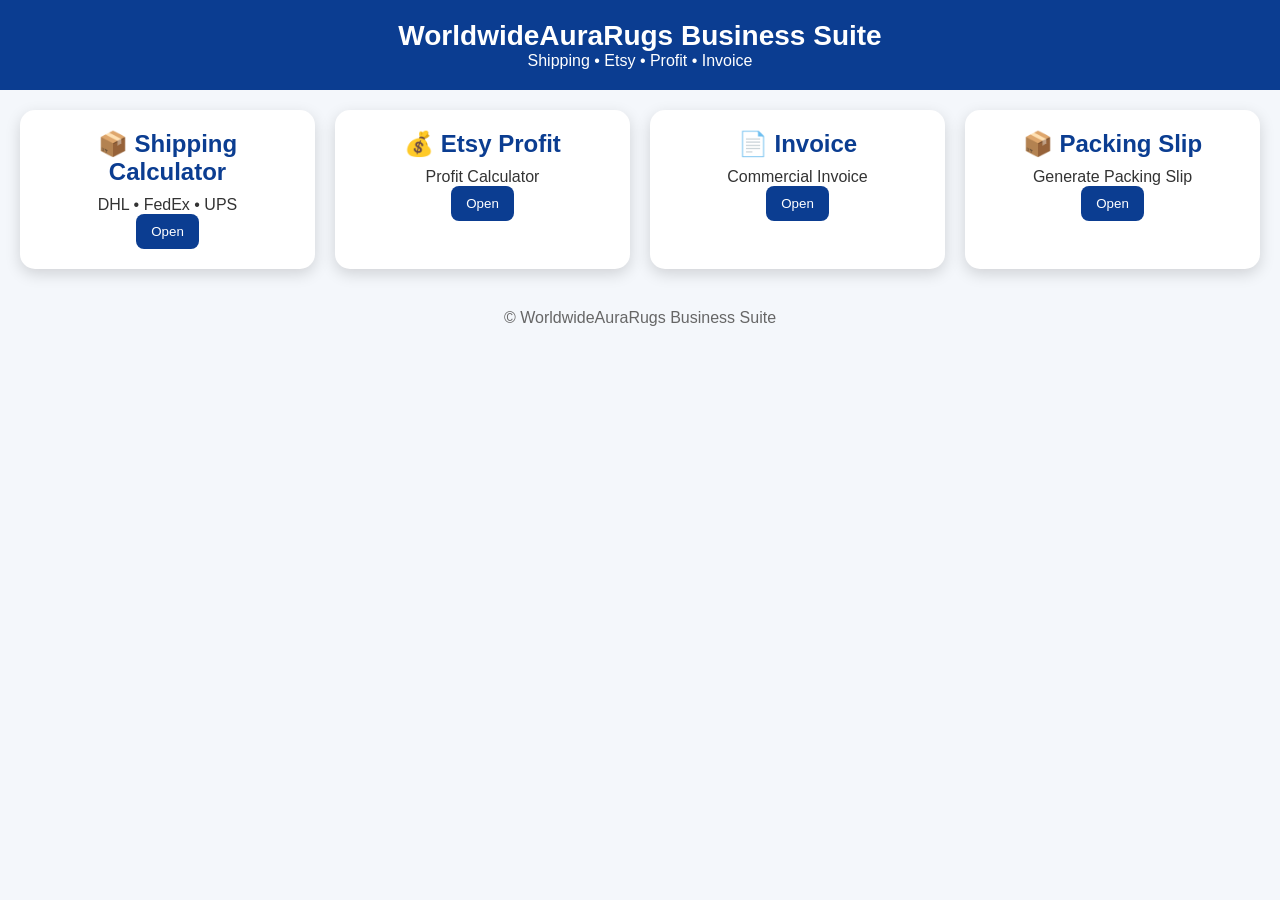
<file: index.html>
<!DOCTYPE html>
<html lang="en">
<head>
<meta charset="UTF-8">
<meta name="viewport" content="width=device-width, initial-scale=1.0">
<title>WorldwideAuraRugs Business Suite</title>
<link rel="stylesheet" href="style.css">
<style>
*{
margin:0;
padding:0;
box-sizing:border-box;
font-family:Arial,sans-serif;
}

body{
background:#f4f7fb;
}

header{
background:#0B3D91;
color:white;
padding:20px;
text-align:center;
}

header h1{
font-size:28px;
}

.container{
display:grid;
grid-template-columns:repeat(auto-fit,minmax(250px,1fr));
gap:20px;
padding:20px;
}

.card{
background:white;
padding:20px;
border-radius:15px;
box-shadow:0 5px 15px rgba(0,0,0,.15);
text-align:center;
transition:.3s;
cursor:pointer;
}

.card:hover{
transform:translateY(-5px);
}

.card h2{
margin-bottom:10px;
color:#0B3D91;
}

<button onclick="window.location.href='packing.html'">
Open
</button>
}

footer{
text-align:center;
padding:20px;
color:#666;
}
</style>

</head>

<body>

<header>
<h1>WorldwideAuraRugs Business Suite</h1>
<p>Shipping • Etsy • Profit • Invoice</p>
</header>

<div class="container">

<div class="card">
<h2>📦 Shipping Calculator</h2>
<p>DHL • FedEx • UPS</p>
<button>Open</button>
</div>

<div class="card">
<h2>💰 Etsy Profit</h2>
<p>Profit Calculator</p>
<button>Open</button>
</div>

<div class="card">
<h2>📄 Invoice</h2>
<p>Commercial Invoice</p>
<button>Open</button>
</div>

<div class="card">
<h2>📦 Packing Slip</h2>
<p>Generate Packing Slip</p>
<button>Open</button>
</div>

</div>

<footer>
© WorldwideAuraRugs Business Suite
</footer>

</body>
</html>
</file>
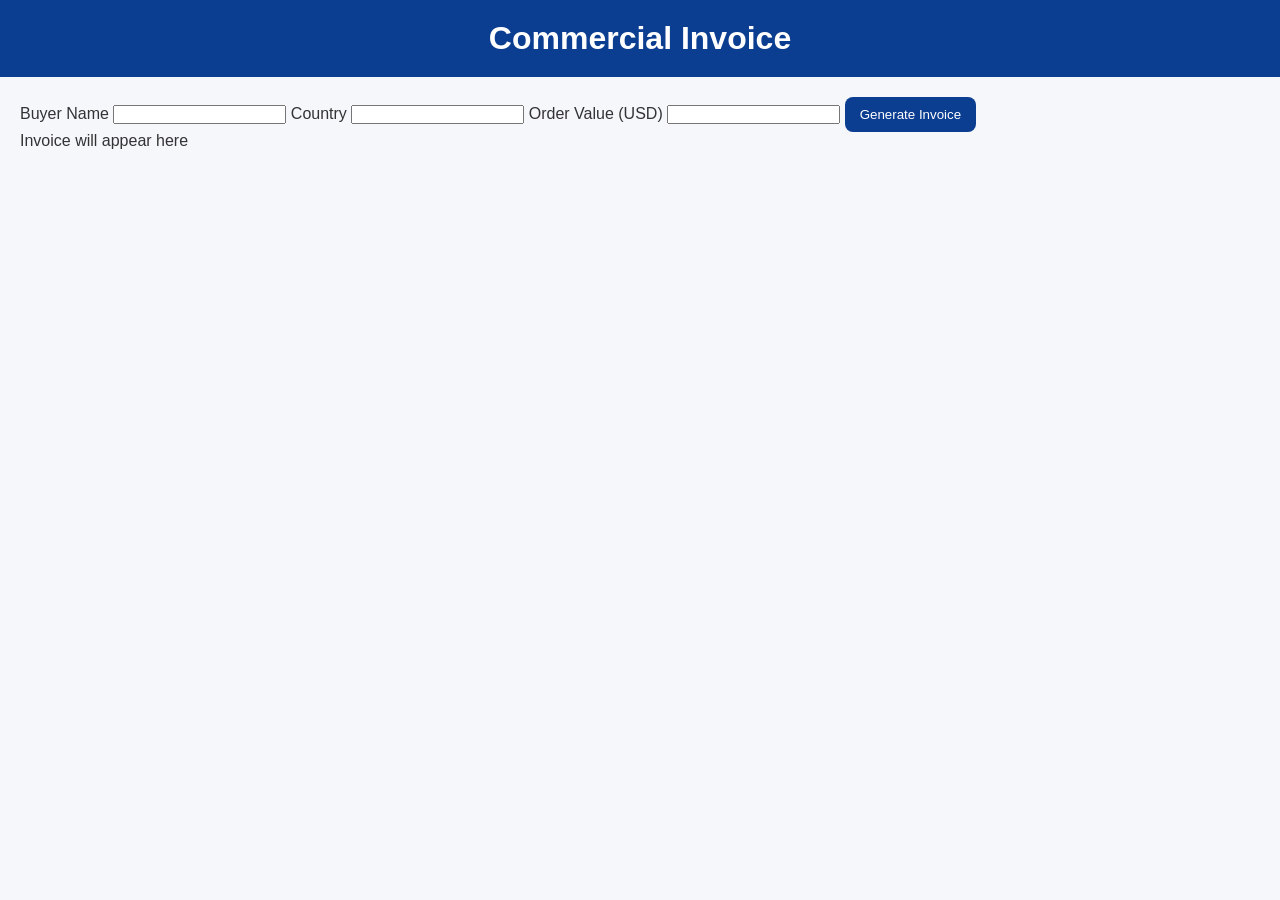
<file: invoice.html>
<!DOCTYPE html>
<html>
<head>
<meta charset="UTF-8">
<meta name="viewport" content="width=device-width,initial-scale=1">
<title>Commercial Invoice</title>

<link rel="stylesheet" href="style.css">
</head>

<body>

<header>
<h1>Commercial Invoice</h1>
</header>

<div class="container">

<div class="box">

<label>Buyer Name</label>
<input id="buyer">

<label>Country</label>
<input id="country">

<label>Order Value (USD)</label>
<input id="value" type="number">

<button onclick="invoice()">
Generate Invoice
</button>

<div class="result" id="invoiceResult">
Invoice will appear here
</div>

</div>

</div>

<script src="app.js"></script>

</body>
</html>
</file>
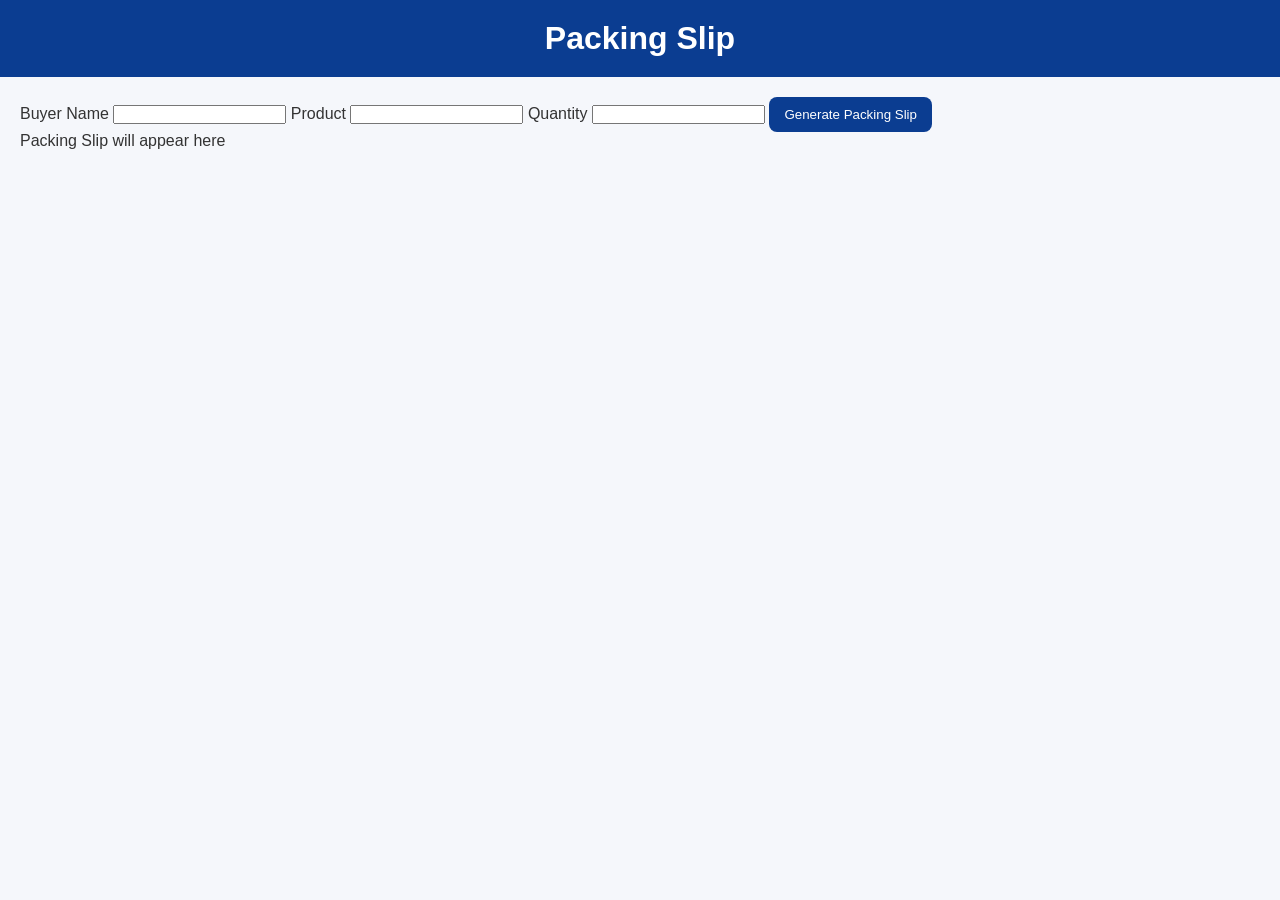
<file: packing.html>
<!DOCTYPE html>
<html>
<head>
<meta charset="UTF-8">
<meta name="viewport" content="width=device-width,initial-scale=1">
<title>Packing Slip</title>

<link rel="stylesheet" href="style.css">
</head>

<body>

<header>
<h1>Packing Slip</h1>
</header>

<div class="container">

<div class="box">

<label>Buyer Name</label>
<input id="buyerName">

<label>Product</label>
<input id="product">

<label>Quantity</label>
<input id="qty" type="number">

<button onclick="packing()">
Generate Packing Slip
</button>

<div class="result" id="packingResult">
Packing Slip will appear here
</div>

</div>

</div>

<script src="app.js"></script>

</body>
</html>
</file>
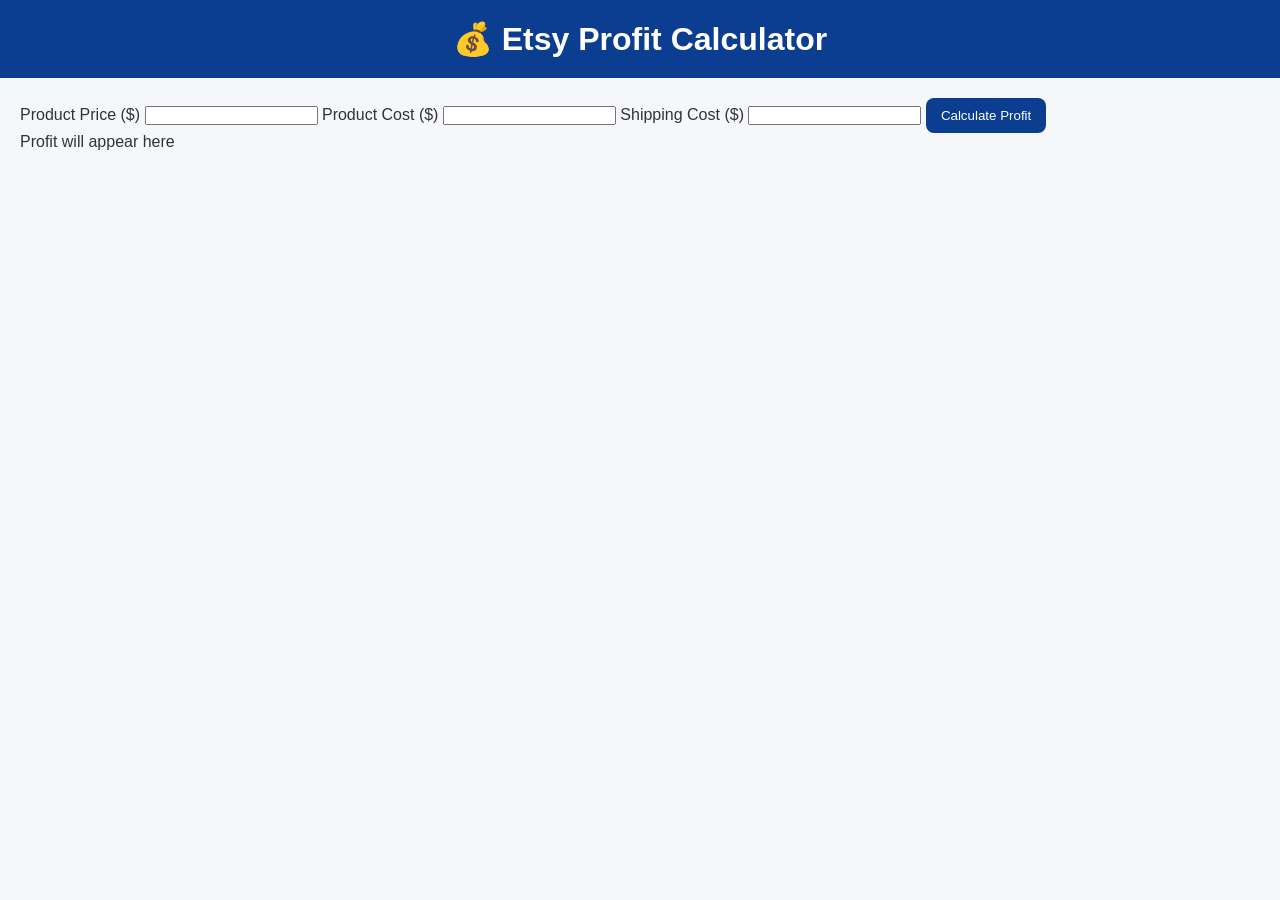
<file: profit.html>
<!DOCTYPE html>
<html lang="en">
<head>
<meta charset="UTF-8">
<meta name="viewport" content="width=device-width, initial-scale=1.0">
<title>Etsy Profit Calculator</title>

<link rel="stylesheet" href="style.css">
<script src="app.js"></script>

</head>

<body>

<header>
<h1>💰 Etsy Profit Calculator</h1>
</header>

<div class="container">

<div class="box">

<label>Product Price ($)</label>
<input id="price" type="number">

<label>Product Cost ($)</label>
<input id="cost" type="number">

<label>Shipping Cost ($)</label>
<input id="shipping" type="number">

<button onclick="profit()">Calculate Profit</button>

<div class="result" id="profitResult">
Profit will appear here
</div>

</div>

</div>

</body>
</html>
</file>
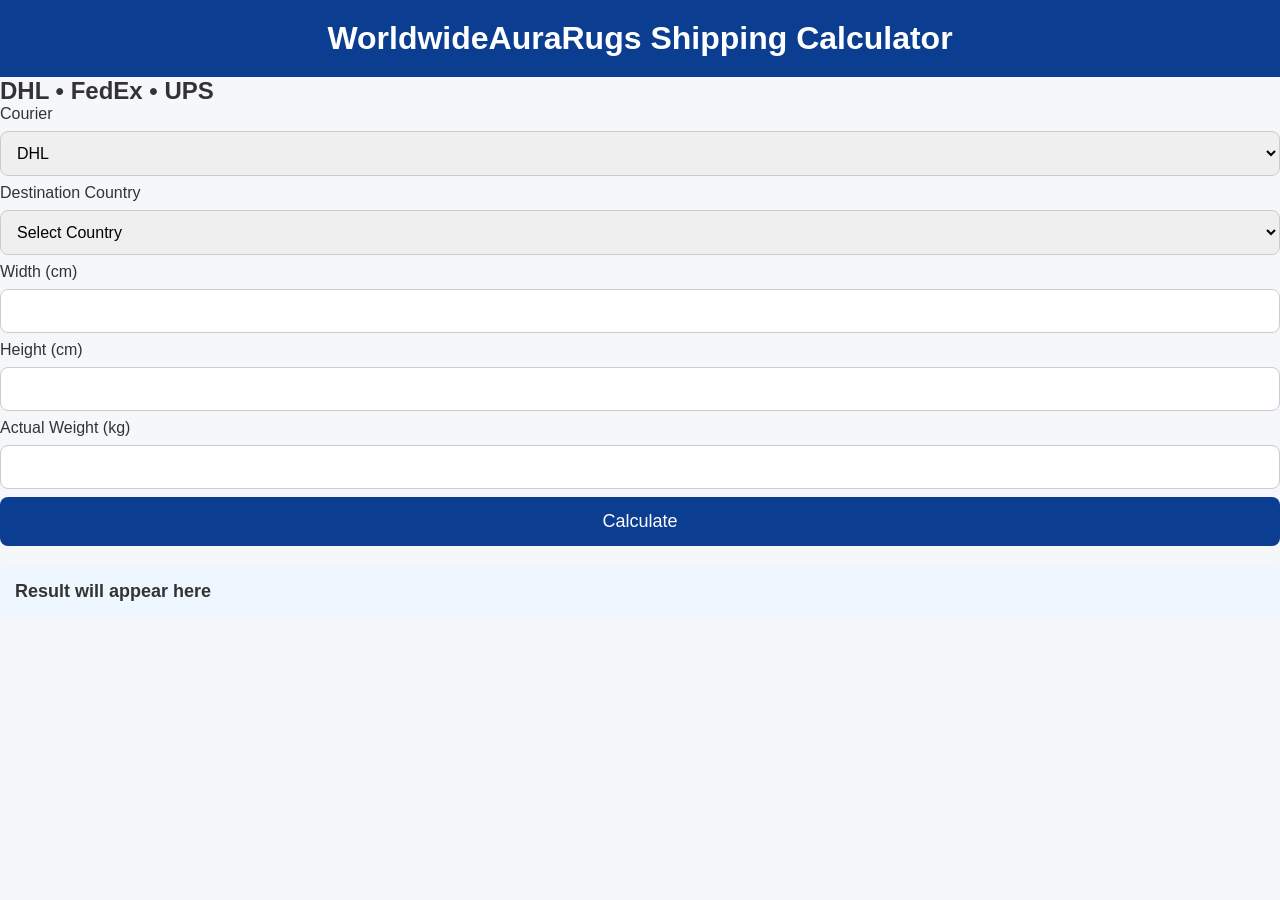
<file: shipping.html>
<!DOCTYPE html><script src="countries.js"></script>
<script src="app.js"></script>
<html lang="en">
<head>
<meta charset="UTF-8">
<meta name="viewport" content="width=device-width, initial-scale=1.0">
<title>Shipping Calculator</title>

<link rel="stylesheet" href="style.css">
<script src="app.js" defer></script>

<style>
.container{
max-width:900px;
margin:auto;
padding:20px;
}

.box{
background:#fff;
padding:20px;
border-radius:12px;
box-shadow:0 5px 15px rgba(0,0,0,.15);
margin-top:20px;
}

input,select{
width:100%;
padding:12px;
margin:8px 0;
border:1px solid #ccc;
border-radius:8px;
font-size:16px;
}

button{
width:100%;
padding:14px;
font-size:18px;
}

.result{
margin-top:20px;
background:#eef6ff;
padding:15px;
border-radius:10px;
font-size:18px;
font-weight:bold;
}
</style>

</head>

<body>

<header>
<h1>WorldwideAuraRugs Shipping Calculator</h1>
</header>

<body onload="loadCountries('country')">
<h2>DHL • FedEx • UPS</h2>

<label>Courier</label>

<select id="courier">
<option>DHL</option>
<option>FedEx</option>
<option>UPS</option>
</select>

<label>Destination Country</label>
<select id="country"></select>

<label>Width (cm)</label>
<input id="width" type="number">

<label>Height (cm)</label>
<input id="height" type="number">

<label>Actual Weight (kg)</label>
<input id="weight" type="number">

<button onclick="calculate()">Calculate</button>

<div class="result" id="result">
Result will appear here
</div>

</div>

</div>

</body>
</html>
</file>
<file: style.css>
* {
  margin: 0;
  padding: 0;
  box-sizing: border-box;
  font-family: Arial, sans-serif;
}

body {
  background: #f5f7fb;
  color: #333;
}

header {
  background: #0b3d91;
  color: white;
  padding: 20px;
  text-align: center;
}

.container {
  display: grid;
  grid-template-columns: repeat(auto-fit, minmax(250px,1fr));
  gap: 20px;
  padding: 20px;
}

.card {
  background: white;
  border-radius: 12px;
  padding: 20px;
  box-shadow: 0 4px 10px rgba(0,0,0,.15);
  transition: .3s;
}

.card:hover {
  transform: translateY(-5px);
}

button {
  background: #0b3d91;
  color: white;
  border: none;
  padding: 10px 15px;
  border-radius: 8px;
  cursor: pointer;
}

button:hover {
  background: #072d6b;
}

footer {
  text-align: center;
  padding: 20px;
  color: #666;
}
</file>
